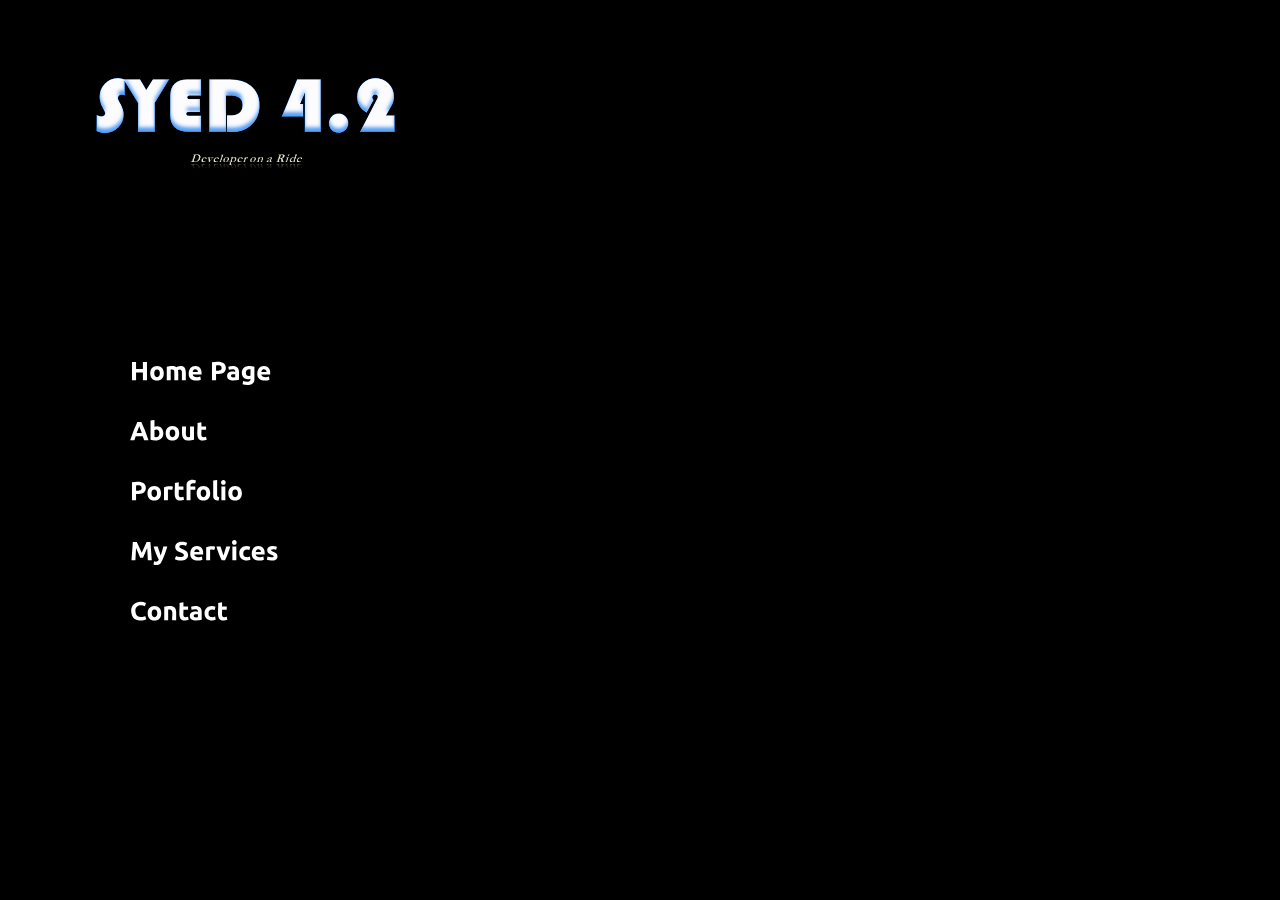
<file: index.html>
<!DOCTYPE html>
<html lang="en">
	<head>
		<title></title>
		<meta charset="utf-8">
		<meta name="viewport" content="width=device-width, initial-scale=1">
		<link rel="stylesheet" href="css/reset.css" type="text/css" media="all">
		<link rel="stylesheet" href="css/layout.css" type="text/css" media="all">
		<link rel="stylesheet" href="css/prettyPhoto.css" type="text/css" media="all">
		<link rel="stylesheet" href="css/style.css" type="text/css" media="all">
		<script type="text/javascript" src="js/jquery-1.6.js" ></script>
		<script type="text/javascript" src="js/cufon-yui.js"></script>
		<script type="text/javascript" src="js/cufon-replace.js"></script>
  		<script type="text/javascript" src="js/Ubuntu_400.font.js"></script>
  		<script type="text/javascript" src="js/Ubuntu_700.font.js"></script>
		<script type="text/javascript" src="js/bgSlider.js" ></script>
		<script type="text/javascript" src="js/script.js" ></script>
		<script type="text/javascript" src="js/pages.js"></script>
		<script type="text/javascript" src="js/jquery.easing.1.3.js"></script>
		<script type="text/javascript" src="js/bg.js" ></script>
		<script type="text/javascript" src="js/tabs.js"></script>
		<!-- <script type="text/javascript" src="js/jquery.prettyPhoto.js"></script> -->
		<!-- [if lt IE 9] -->
			<script type="text/javascript" src="js/html5.js"></script>
		<!-- [endif] -->
		<!--[if lt IE 7]>
			<div style='clear:both;text-align:center;position:relative'>
				<a href="http://www.microsoft.com/windows/internet-explorer/default.aspx?ocid=ie6_countdown_bannercode"><img src="http://storage.ie6countdown.com/assets/100/images/banners/warning_bar_0000_us.jpg" border="0"  alt="" /></a>
			</div>
		<![endif]-->
	</head>
	<body id="page1">
		<div class="spinner"></div>
		<div id="bgSlider"></div>
		<div class="extra">
			<div class="main">
				<div class="box">
<!-- header -->
					<header>
						<h1><a href="index.html" id="logo">SYED 4.2 Portfolio</a></h1>
						<nav>
							<ul id="menu">
								<li><a href="#!/page_Home"><span></span><strong>Home Page</strong></a></li>
								<li><a href="#!/page_About"><span></span><strong>About</strong></a></li>
								<li><a href="#!/page_Portfolio"><span></span><strong>Portfolio</strong></a></li>
								<li><a href="#!/page_Services"><span></span><strong>My Services</strong></a></li>
								<li><a href="#!/page_Contact"><span></span><strong>Contact</strong></a></li>
							</ul>
						</nav>
					</header>
<!--content -->
					<article id="content">
						<div class="ic">More Website Templates @ TemplateMonster.com -September 19th, 2011!</div>
						<ul>
							<li id="page_Home">
								<div class="box1">
									<div class="inner">
										<a href="#" class="close" data-type="close"><span></span></a>
										<div class="wrapper pad_bot1">
											<div class="col1">
												<h2>Shortly About Me</h2>
												<figure><img src="images/page1_img1.jpg" alt="" class="pad_bot1"></figure>
												<p class="pad_bot1">A Web Developer with an version of 4.2 beta (upgraded daily)</p>
												<a href="#!/page_More" class="button1"><span></span><strong>Read More</strong></a>
											</div>
											<div class="col1 pad_left1">
												<h2>What’s New</h2>
												<div class="wrapper">
													<span class="date"><strong>25</strong><span>sept</span></span>
													<div class="col2">
														<p class="pad_bot2 color1"><strong>Vero eos accusamus</strong></p>
														<p>This <a href="http://blog.templatemonster.com/2011/09/19/free-website-template-full-js-photography/">Photographer’s Portfolio Template</a> goes with 2 packages– with PSD files (available for regi- stered members) &amp; without them.</p>
													</div>
												</div>
												<div class="wrapper">
													<span class="date"><strong>22</strong><span>sept</span></span>
													<div class="col2">
														<p class="pad_bot2 color1"><strong>Excepturi sint occaecati</strong></p>
														<p class="pad_bot1">This template has several pages: <a href="#!/page_Home">Home Page</a>, <a href="#!/page_About">About</a>, <a href="#!/page_Portfolio">Portfolio</a>, <a href="#!/page_Services">My Services</a>, <a href="#!/page_Contact">Contact</a> (note that contact us form – doesn’t work).</p>
													</div>
												</div>
												<a href="#!/page_More" class="button1"><span></span><strong>Read More</strong></a>
											</div>
										</div>
										<h2>My Services</h2>
										<div class="wrapper">
											<figure class="left marg_right1"><img src="images/page1_img2.jpg" alt=""></figure>
											<p class="color1 pad_bot2"><strong>Dereos accusamus dignis simos</strong></p>
											<p>Ducimus blanditiis praesentium voluatum molestias excepturi sint occaecati cupiditate non provident, similique sunt in culpa qui officia deserunt mollitia animimolestiae non recusandae. Itaque earum rerum hic tenetur a sapiente delectus, ut aut reiciendis voluptatibus maiores alias consequatur a, id est laborum et dolorum fuga.</p>
										</div>
										<p class="color1 pad_bot3">Nobis est eligendi optio cumque nihil impedit quo minus id quod maxime placeat facere possimus, omnis voluptas assumenda est, omnis dolor repellendus:</p>
										<ul class="list1 pad_bot1">
											<li><a href="#">Temporibus autem quibusdam et aut officiis debitis aut rerum</a></li>
											<li><a href="#">Necessitatibus saepe eveniet ut et voluptates repudiandae sint et molestiae</a></li>
											<li><a href="#">Gon recusandae. Itaque earum rerum hic tenetur a sapiente delectus</a></li>
										</ul>
										<a href="#!/page_More" class="button1"><span></span><strong>Read More</strong></a>
									</div>
								</div>
							</li>
							<li id="page_About">
								<div class="box1">
									<div class="inner">
										<a href="#" class="close" data-type="close"><span></span></a>
										<h2>WHO AM I</h2>
										<div class="wrapper">
											<figure class="left marg_right1"><img src="images/page2_img1.jpg" alt=""></figure>
											<p class="color1 pad_bot2"><strong>Summary</strong></p>
											<p>With a proven track record of successful achievements and been being a part of leading projects that are executed at CMMI process level 5, has a  software programming experience of about 4+ years and has performed various roles in projects like Requirement Specification Gathering, Analysis, Design and Development, Co-Ordination, Testing, Project management, Documentation and providing technical resolutions. Having 4+ years of experience in the industry, and a strong educational background featuring a degree in corporate-PGBDA in Information Technology, I strongly believe I can make a significant contribution in Web/Mobile Development.</p>
										</div>
										<h2>Dots of Developer</h2>
										<ul class="list2 pad_bot1">
											<li>Web/Mobile developing expertise includes:</li>
											<li>Extensive knowledge of <strong>HTML5 Jquery Mobile framework for Mobile Applications for Android</strong>, iPad, iPhone, Windows Mobiles,.Net Skills ASP.NET 4.0, WCF, Web Services, JavaScript, Jquery, Templates Design.</li>
											<li>Strong database knowledge specifically Oracle, MySQL. </li>
											<li>Additional Skills including Networking/Computer Hardware Engineering and also a soft skills training.</li>											
										</ul>
										<p class="pad_bot1">With certification from Business English Certificated by Cambridge University and can liaise effectively with both clients and work colleagues. Other strong points include an ability to work as part of a team or individually, multi-tasking, prioritize work to meet deadlines and work to deadlines under pressure. (This is not needed, when u prioritize and focus on deadlines u will never be under last min pressures) </p>
									</div>
								</div>
							</li>
							<li id="page_Portfolio">
								<div class="box1">
									<div class="inner">
										<a href="#" class="close" data-type="close"><span></span></a>
										<div class="wrapper tabs">
											<div class="col1">
												<h2>Categories</h2>
												<ul class="nav">
													<li class="selected"><a href="#Fashion"><span></span><strong>Fashion</strong></a></li>
													<li><a href="#Objects"><span></span><strong>3D Objects</strong></a></li>
													<li><a href="#Wedding"><span></span><strong>Wedding</strong></a></li>
													<li><a href="#Reportage"><span></span><strong>Reportage</strong></a></li>
													<li><a href="#Advertising"><span></span><strong>Advertising</strong></a></li>
													<li><a href="#Portrait"><span></span><strong>Portrait</strong></a></li>
												</ul>
											</div>
											<div class="col2 pad_left1">
												<div class="tab-content" id="Fashion">
													<h2>Fashion</h2>
													<div class="wrapper">
														<figure class="left marg_right1"><a href="images/big_img1.jpg" class="lightbox-image" data-type="prettyPhoto[group2]"><span></span><img src="images/page3_img1.jpg" alt=""></a></figure>
														<figure class="left"><a href="images/big_img2.jpg" class="lightbox-image" data-type="prettyPhoto[group2]"><span></span><img src="images/page3_img2.jpg" alt=""></a></figure>
													</div>
													<div class="wrapper">
														<figure class="left marg_right1"><a href="images/big_img3.jpg" class="lightbox-image" data-type="prettyPhoto[group2]"><span></span><img src="images/page3_img3.jpg" alt=""></a></figure>
														<figure class="left"><a href="images/big_img4.jpg" class="lightbox-image" data-type="prettyPhoto[group2]"><span></span><img src="images/page3_img4.jpg" alt=""></a></figure>
													</div>
													<div class="wrapper">
														<figure class="left marg_right1"><a href="images/big_img5.jpg" class="lightbox-image" data-type="prettyPhoto[group2]"><span></span><img src="images/page3_img5.jpg" alt=""></a></figure>
														<figure class="left"><a href="images/big_img6.jpg" class="lightbox-image" data-type="prettyPhoto[group2]"><span></span><img src="images/page3_img6.jpg" alt=""></a></figure>
													</div>
													<div class="wrapper">
														<figure class="left marg_right1"><a href="images/big_img7.jpg" class="lightbox-image" data-type="prettyPhoto[group2]"><span></span><img src="images/page3_img7.jpg" alt=""></a></figure>
														<figure class="left"><a href="images/big_img8.jpg" class="lightbox-image" data-type="prettyPhoto[group2]"><span></span><img src="images/page3_img8.jpg" alt=""></a></figure>
													</div>
													<div class="wrapper">
														<figure class="left marg_right1"><a href="images/big_img9.jpg" class="lightbox-image" data-type="prettyPhoto[group2]"><span></span><img src="images/page3_img9.jpg" alt=""></a></figure>
														<figure class="left"><a href="images/big_img10.jpg" class="lightbox-image" data-type="prettyPhoto[group2]"><span></span><img src="images/page3_img10.jpg" alt=""></a></figure>
													</div>
												</div>
												<div class="tab-content" id="Objects">
													<h2>3D Objects</h2>
													<div class="wrapper">
														<figure class="left marg_right1"><a href="images/big_img3.jpg" class="lightbox-image" data-type="prettyPhoto[group1]"><span></span><img src="images/page3_img3.jpg" alt=""></a></figure>
														<figure class="left"><a href="images/big_img4.jpg" class="lightbox-image" data-type="prettyPhoto[group1]"><span></span><img src="images/page3_img4.jpg" alt=""></a></figure>
													</div>
													<div class="wrapper">
														<figure class="left marg_right1"><a href="images/big_img5.jpg" class="lightbox-image" data-type="prettyPhoto[group1]"><span></span><img src="images/page3_img5.jpg" alt=""></a></figure>
														<figure class="left"><a href="images/big_img6.jpg" class="lightbox-image" data-type="prettyPhoto[group1]"><span></span><img src="images/page3_img6.jpg" alt=""></a></figure>
													</div>
													<div class="wrapper">
														<figure class="left marg_right1"><a href="images/big_img7.jpg" class="lightbox-image" data-type="prettyPhoto[group1]"><span></span><img src="images/page3_img7.jpg" alt=""></a></figure>
														<figure class="left"><a href="images/big_img8.jpg" class="lightbox-image" data-type="prettyPhoto[group1]"><span></span><img src="images/page3_img8.jpg" alt=""></a></figure>
													</div>
													<div class="wrapper">
														<figure class="left marg_right1"><a href="images/big_img9.jpg" class="lightbox-image" data-type="prettyPhoto[group1]"><span></span><img src="images/page3_img9.jpg" alt=""></a></figure>
														<figure class="left"><a href="images/big_img10.jpg" class="lightbox-image" data-type="prettyPhoto[group1]"><span></span><img src="images/page3_img10.jpg" alt=""></a></figure>
													</div>
													<div class="wrapper">
														<figure class="left marg_right1"><a href="images/big_img1.jpg" class="lightbox-image" data-type="prettyPhoto[group1]"><span></span><img src="images/page3_img1.jpg" alt=""></a></figure>
														<figure class="left"><a href="images/big_img2.jpg" class="lightbox-image" data-type="prettyPhoto[group1]"><span></span><img src="images/page3_img2.jpg" alt=""></a></figure>
													</div>
												</div>
												<div class="tab-content" id="Wedding">
													<h2>Wedding</h2>
													<div class="wrapper">
														<figure class="left marg_right1"><a href="images/big_img5.jpg" class="lightbox-image" data-type="prettyPhoto[group3]"><span></span><img src="images/page3_img5.jpg" alt=""></a></figure>
														<figure class="left"><a href="images/big_img6.jpg" class="lightbox-image" data-type="prettyPhoto[group3]"><span></span><img src="images/page3_img6.jpg" alt=""></a></figure>
													</div>
													<div class="wrapper">
														<figure class="left marg_right1"><a href="images/big_img7.jpg" class="lightbox-image" data-type="prettyPhoto[group3]"><span></span><img src="images/page3_img7.jpg" alt=""></a></figure>
														<figure class="left"><a href="images/big_img8.jpg" class="lightbox-image" data-type="prettyPhoto[group3]"><span></span><img src="images/page3_img8.jpg" alt=""></a></figure>
													</div>
													<div class="wrapper">
														<figure class="left marg_right1"><a href="images/big_img9.jpg" class="lightbox-image" data-type="prettyPhoto[group3]"><span></span><img src="images/page3_img9.jpg" alt=""></a></figure>
														<figure class="left"><a href="images/big_img10.jpg" class="lightbox-image" data-type="prettyPhoto[group3]"><span></span><img src="images/page3_img10.jpg" alt=""></a></figure>
													</div>
													<div class="wrapper">
														<figure class="left marg_right1"><a href="images/big_img1.jpg" class="lightbox-image" data-type="prettyPhoto[group3]"><span></span><img src="images/page3_img1.jpg" alt=""></a></figure>
														<figure class="left"><a href="images/big_img2.jpg" class="lightbox-image" data-type="prettyPhoto[group3]"><span></span><img src="images/page3_img2.jpg" alt=""></a></figure>
													</div>
													<div class="wrapper">
														<figure class="left marg_right1"><a href="images/big_img3.jpg" class="lightbox-image" data-type="prettyPhoto[group3]"><span></span><img src="images/page3_img3.jpg" alt=""></a></figure>
														<figure class="left"><a href="images/big_img4.jpg" class="lightbox-image" data-type="prettyPhoto[group3]"><span></span><img src="images/page3_img4.jpg" alt=""></a></figure>
													</div>
												</div>
												<div class="tab-content" id="Reportage">
													<h2>Reportage</h2>
													<div class="wrapper">
														<figure class="left marg_right1"><a href="images/big_img7.jpg" class="lightbox-image" data-type="prettyPhoto[group4]"><span></span><img src="images/page3_img7.jpg" alt=""></a></figure>
														<figure class="left"><a href="images/big_img8.jpg" class="lightbox-image" data-type="prettyPhoto[group4]"><span></span><img src="images/page3_img8.jpg" alt=""></a></figure>
													</div>
													<div class="wrapper">
														<figure class="left marg_right1"><a href="images/big_img9.jpg" class="lightbox-image" data-type="prettyPhoto[group4]"><span></span><img src="images/page3_img9.jpg" alt=""></a></figure>
														<figure class="left"><a href="images/big_img10.jpg" class="lightbox-image" data-type="prettyPhoto[group4]"><span></span><img src="images/page3_img10.jpg" alt=""></a></figure>
													</div>
													<div class="wrapper">
														<figure class="left marg_right1"><a href="images/big_img1.jpg" class="lightbox-image" data-type="prettyPhoto[group4]"><span></span><img src="images/page3_img1.jpg" alt=""></a></figure>
														<figure class="left"><a href="images/big_img2.jpg" class="lightbox-image" data-type="prettyPhoto[group4]"><span></span><img src="images/page3_img2.jpg" alt=""></a></figure>
													</div>
													<div class="wrapper">
														<figure class="left marg_right1"><a href="images/big_img3.jpg" class="lightbox-image" data-type="prettyPhoto[group4]"><span></span><img src="images/page3_img3.jpg" alt=""></a></figure>
														<figure class="left"><a href="images/big_img4.jpg" class="lightbox-image" data-type="prettyPhoto[group4]"><span></span><img src="images/page3_img4.jpg" alt=""></a></figure>
													</div>
													<div class="wrapper">
														<figure class="left marg_right1"><a href="images/big_img5.jpg" class="lightbox-image" data-type="prettyPhoto[group4]"><span></span><img src="images/page3_img5.jpg" alt=""></a></figure>
														<figure class="left"><a href="images/big_img6.jpg" class="lightbox-image" data-type="prettyPhoto[group4]"><span></span><img src="images/page3_img6.jpg" alt=""></a></figure>
													</div>
												</div>
												<div class="tab-content" id="Advertising">
													<h2>Advertising</h2>
													<div class="wrapper">
														<figure class="left marg_right1"><a href="images/big_img9.jpg" class="lightbox-image" data-type="prettyPhoto[group5]"><span></span><img src="images/page3_img9.jpg" alt=""></a></figure>
														<figure class="left"><a href="images/big_img10.jpg" class="lightbox-image" data-type="prettyPhoto[group5]"><span></span><img src="images/page3_img10.jpg" alt=""></a></figure>
													</div>
													<div class="wrapper">
														<figure class="left marg_right1"><a href="images/big_img1.jpg" class="lightbox-image" data-type="prettyPhoto[group5]"><span></span><img src="images/page3_img1.jpg" alt=""></a></figure>
														<figure class="left"><a href="images/big_img2.jpg" class="lightbox-image" data-type="prettyPhoto[group5]"><span></span><img src="images/page3_img2.jpg" alt=""></a></figure>
													</div>
													<div class="wrapper">
														<figure class="left marg_right1"><a href="images/big_img3.jpg" class="lightbox-image" data-type="prettyPhoto[group5]"><span></span><img src="images/page3_img3.jpg" alt=""></a></figure>
														<figure class="left"><a href="images/big_img4.jpg" class="lightbox-image" data-type="prettyPhoto[group5]"><span></span><img src="images/page3_img4.jpg" alt=""></a></figure>
													</div>
													<div class="wrapper">
														<figure class="left marg_right1"><a href="images/big_img5.jpg" class="lightbox-image" data-type="prettyPhoto[group5]"><span></span><img src="images/page3_img5.jpg" alt=""></a></figure>
														<figure class="left"><a href="images/big_img6.jpg" class="lightbox-image" data-type="prettyPhoto[group5]"><span></span><img src="images/page3_img6.jpg" alt=""></a></figure>
													</div>
													<div class="wrapper">
														<figure class="left marg_right1"><a href="images/big_img7.jpg" class="lightbox-image" data-type="prettyPhoto[group5]"><span></span><img src="images/page3_img7.jpg" alt=""></a></figure>
														<figure class="left"><a href="images/big_img8.jpg" class="lightbox-image" data-type="prettyPhoto[group5]"><span></span><img src="images/page3_img8.jpg" alt=""></a></figure>
													</div>
												</div>
												<div class="tab-content" id="Portrait">
													<h2>Portrait</h2>
													<div class="wrapper">
														<figure class="left marg_right1"><a href="images/big_img1.jpg" class="lightbox-image" data-type="prettyPhoto[group6]"><span></span><img src="images/page3_img1.jpg" alt=""></a></figure>
														<figure class="left"><a href="images/big_img2.jpg" class="lightbox-image" data-type="prettyPhoto[group6]"><span></span><img src="images/page3_img2.jpg" alt=""></a></figure>
													</div>
													<div class="wrapper">
														<figure class="left marg_right1"><a href="images/big_img3.jpg" class="lightbox-image" data-type="prettyPhoto[group6]"><span></span><img src="images/page3_img3.jpg" alt=""></a></figure>
														<figure class="left"><a href="images/big_img4.jpg" class="lightbox-image" data-type="prettyPhoto[group6]"><span></span><img src="images/page3_img4.jpg" alt=""></a></figure>
													</div>
													<div class="wrapper">
														<figure class="left marg_right1"><a href="images/big_img5.jpg" class="lightbox-image" data-type="prettyPhoto[group6]"><span></span><img src="images/page3_img5.jpg" alt=""></a></figure>
														<figure class="left"><a href="images/big_img6.jpg" class="lightbox-image" data-type="prettyPhoto[group6]"><span></span><img src="images/page3_img6.jpg" alt=""></a></figure>
													</div>
													<div class="wrapper">
														<figure class="left marg_right1"><a href="images/big_img7.jpg" class="lightbox-image" data-type="prettyPhoto[group6]"><span></span><img src="images/page3_img7.jpg" alt=""></a></figure>
														<figure class="left"><a href="images/big_img8.jpg" class="lightbox-image" data-type="prettyPhoto[group6]"><span></span><img src="images/page3_img8.jpg" alt=""></a></figure>
													</div>
													<div class="wrapper">
														<figure class="left marg_right1"><a href="images/big_img9.jpg" class="lightbox-image" data-type="prettyPhoto[group6]"><span></span><img src="images/page3_img9.jpg" alt=""></a></figure>
														<figure class="left"><a href="images/big_img10.jpg" class="lightbox-image" data-type="prettyPhoto[group6]"><span></span><img src="images/page3_img10.jpg" alt=""></a></figure>
													</div>
												</div>
											</div>
										</div>
									</div>
								</div>
							</li>
							<li id="page_Services">
								<div class="box1">
									<div class="inner">
										<a href="#" class="close" data-type="close"><span></span></a>
										<div class="wrapper pad_bot3">
											<h2>Services</h2>
											<div class="col1">
												<ul class="list2">
													<li><a href="#">Temporibus autem quibusdam etaut</a></li>
													<li><a href="#">Necessitatibus saepe eveniet</a></li>
													<li><a href="#">Uteautem volupttes repudiandae molestiae</a></li>
													<li><a href="#">Gon recusandae taque earum rerum</a></li>
													<li><a href="#">Auteiciendis voluptatibus maiores</a></li>
												</ul>
											</div>
											<div class="col1 pad_left1">
												<ul class="list2">
													<li><a href="#">Eveniet et voluptates repudiandae</a></li>
													<li><a href="#">Sed ut perspiciatis unde omnis iste natus </a></li>
													<li><a href="#">Accusantium doloremque laudantium </a></li>
													<li><a href="#">Eaque ipsa quae ab illo inventore veritatis </a></li>
													<li><a href="#">Beatae vitae dictsunt explicabo</a></li>
												</ul>
											</div>
										</div>
										<h2>About My Works</h2>
										<div class="wrapper pad_bot3">
											<figure class="left marg_right1"><img src="images/page4_img1.jpg" alt=""></figure>
											<p class="color1 pad_bot2"><strong>Abour Recent Exhibition</strong></p>
											<p>Cupiditate noprovident similique sunt in culpa qui officia deserunt mollitia animi, id est laborum et dolorum fuga. Et harum quidem rerum facilis est et expedita distinctio. Nam libero tempore, cum soluta nobis est eligendi optio cumque nihil impedit quo minus id quod maxime placeat facere possimus, omnis voluptas.</p>
										</div>
										<div class="wrapper pad_bot3">
											<figure class="left marg_right1"><img src="images/page4_img2.jpg" alt=""></figure>
											<p class="color1 pad_bot2"><strong>New Tecnologies</strong></p>
											<p>At vero eos et accusamus et iusto odio dignissimos ducimus qui blanditiis praesentium voluptatum deleniti atque corrupti quos dolores et quas molestias excepturi sint occaecati cupiditate non provident, similique sunt in culpa qui officia deserunt mollitia animi, id est laborum et dolorum fuga.</p>
										</div>
										<div class="wrapper">
											<figure class="left marg_right1"><img src="images/page4_img3.jpg" alt=""></figure>
											<p class="color1 pad_bot2"><strong>Creative Ideas</strong></p>
											<p>Temporibus autem quibusdam et aut officiis debitis aut rerum necessitatibus saepe eveniet ut et aut officiis debitis aut rerum necessitatibus saepe eveniet ut et voluptates repudiandae sint et ident, similique sunt in culpa qui officia deserunt mollitia animi, id est laborum et dolorum fuga. Et voluptates repudiandae sint et molestiae.</p>
										</div>
									</div>
								</div>
							</li>
							<li id="page_Contact">
								<div class="box1">
									<div class="inner">
										<a href="#" class="close" data-type="close"><span></span></a>
										<div class="wrapper">
											<div class="col1">
												<h2>Contact Info</h2>
												No: 31,3rd st,Mahaveer nagar,Kolathur,Chennai-99,TN,India<br>
												<p class="cols">Mobile1:<br>
														Mobile2:<br>
														Email:</p>
												<p>+91 967 712 5783<br>
														+91 994 004 1368<br>
														<a href="mailto:" class="link1">mailsyed4.net@gmail.com</a></p>
												5/535,OMR,okkiyam,Chennai-96,TN,India<br>
												<p class="cols">Telephone:<br>
														Fax:<br>
														Email:</p>
												<p>+91 044 42096718<br>
														+1 000 000 0000<br>
														<a href="mailto:" class="link1">rahulsyed@gmail.com</a></p>
											</div>
											<div class="col1 pad_left1">
												<h2>Our Location</h2>
												<figure><iframe width="280" height="210" frameborder="0" scrolling="no" marginheight="0" marginwidth="0" src="http://maps.google.com/maps?f=q&amp;source=s_q&amp;hl=en&amp;geocode=&amp;q=Brooklyn,+New+York,+NY,+United+States&amp;aq=0&amp;sll=37.0625,-95.677068&amp;sspn=61.282355,146.513672&amp;ie=UTF8&amp;hq=&amp;hnear=Brooklyn,+Kings,+New+York&amp;ll=40.649974,-73.950005&amp;spn=0.01628,0.025663&amp;z=14&amp;iwloc=A&amp;output=embed"></iframe></figure>
											</div>
										</div>
										<h2>Contact Form</h2>
										<form id="ContactForm">
											<div>
												<div  class="wrapper">
													<span>Full Name:</span>
													<input type="text" class="input" >
												</div>
												<div  class="wrapper">
													<span>E-mail:</span>
													<input type="text" class="input" >
												</div>
												<div  class="textarea_box">
													<span>Message:</span>
													<textarea name="textarea" cols="1" rows="1"></textarea>
												</div>
												<div class="wrapper">
													<span>&nbsp;</span>
													<a href="#" class="button1" onClick="document.getElementById('ContactForm').reset()"><span></span><strong>Clear</strong></a>
													<a href="#" class="button1" onClick="document.getElementById('ContactForm').submit()"><span></span><strong>Send</strong></a>
												</div>
											</div>
										</form>
									</div>
								</div>
							</li>
							<li id="page_More">
								<div class="box1">
									<div class="inner">
										<a href="#" class="close" data-type="close"><span></span></a>

										<h2>Read more</h2>
										<div class="wrapper pad_bot3">
											<figure class="left marg_right1"><img src="images/page4_img1.jpg" alt=""></figure>
											<p class="color1 pad_bot2"><strong>Et harum quidem rerum</strong></p>
											<p>Cupiditate noprovident similique sunt in culpa qui officia deserunt mollitia animi, id est laborum et dolorum fuga. Et harum quidem rerum facilis est et expedita distinctio. Nam libero tempore, cum soluta nobis est eligendi optio cumque nihil impedit quo minus id quod maxime placeat facere possimus, omnis voluptas.</p>
										</div>
										<p>At vero eos et accusamus et iusto odio dignissimos ducimus qui blanditiis praesentium voluptatum deleniti atque corrupti quos dolores et quas molestias excepturi sint occaecati cupiditate non provident, similique sunt in culpa qui officia deserunt mollitia animi, id est laborum et dolorum fuga.</p>
										<p>Occaecati cupiditate non provident, similique sunt in culpa qui officia deserunt mollitia animi, id est laborum et dolorum fuga.</p>
										<div class="wrapper pad_bot3">
											<figure class="left marg_right1"><img src="images/page4_img2.jpg" alt=""></figure>
											<p class="color1 pad_bot2"><strong>Blanditiis praesentium voluptatum</strong></p>
											<p>At vero eos et accusamus et iusto odio dignissimos ducimus qui blanditiis praesentium voluptatum deleniti iusto odio dignissimos ducimus qui atque corrupti quos dolores et quas molestias excepturi sint occaecati cupiditate non provident, similique sunt in culpa qui officia deserunt mollitia animi, id est laborum et dolorum fuga.</p>
										</div>
										<p>At vero eos et accusamus et iusto odio dignissimos ducimus qui blanditiis praesentium voluptatum deleniti atque corrupti quos dolores et quas molestias excepturi sint occaecati cupiditate non provident, similique sunt in culpa qui officia deserunt mollitia animi, id est laborum et dolorum fuga.</p>
										<p>Qui blanditiis praesentium voluptatum deleniti atque corrupti quos dolores et quas molestias excepturi sint occaecati cupiditate non provident, similique sunt in culpa qui officia deserunt mollitia animi, id est laborum et dolorum fuga.</p>
										<p>Occaecati cupiditate non provident, similique sunt in culpa qui officia deserunt mollitia animi, id est laborum et dolorum fuga.</p>
									</div>
								</div>
							</li>
						</ul>
					</article>
<!-- / content -->
				</div>
			</div>
			<div class="block"></div>
		</div>
		<div class="bg1">
			<div class="main">
<!-- footer -->
				 
<!-- / footer-->
			</div>
		</div>
		<script type="text/javascript"> Cufon.now(); </script>
		<script>
		$(window).load(function() {
			$('.spinner').fadeOut();
			$('body').css({overflow:'inherit'})
		})
		</script>
	</body>
</html>
</file>
<file: css/layout.css>
.col1, .col2, .col3, .cols { float:left;}

.col1{ width:280px;}
.col2{ width:209px;}

.cols{ width:98px;}

#page_Portfolio .col1{ width:135px;}
#page_Portfolio .col2{ width:425px;}
</file>
<file: css/prettyPhoto.css>
div.light_rounded .pp_top .pp_left{background: url(../images/prettyPhoto/light_rounded/sprite.png) -88px -53px no-repeat;}div.light_rounded .pp_top .pp_middle{background:#fff;}div.light_rounded .pp_top .pp_right{background: url(../images/prettyPhoto/light_rounded/sprite.png) -110px -53px no-repeat;}div.light_rounded .pp_content .ppt{color:#000;}div.light_rounded .pp_content_container .pp_left,div.light_rounded .pp_content_container .pp_right{background:#fff;}div.light_rounded .pp_content{background-color:#fff;}div.light_rounded .pp_next:hover{background: url(../images/prettyPhoto/light_rounded/btnNext.png) center right no-repeat;cursor: pointer;}div.light_rounded .pp_previous:hover{background: url(../images/prettyPhoto/light_rounded/btnPrevious.png) center left no-repeat;cursor: pointer;}div.light_rounded .pp_expand{background: url(../images/prettyPhoto/light_rounded/sprite.png) -31px -26px no-repeat;cursor: pointer;}div.light_rounded .pp_expand:hover{background: url(../images/prettyPhoto/light_rounded/sprite.png) -31px -47px no-repeat;cursor: pointer;}div.light_rounded .pp_contract{background: url(../images/prettyPhoto/light_rounded/sprite.png) 0 -26px no-repeat;cursor: pointer;}div.light_rounded .pp_contract:hover{background: url(../images/prettyPhoto/light_rounded/sprite.png) 0 -47px no-repeat;cursor: pointer;}div.light_rounded .pp_close{width:75px;height:22px;background: url(../images/prettyPhoto/light_rounded/sprite.png) -1px -1px no-repeat;cursor: pointer;}div.light_rounded #pp_full_res .pp_inline{color:#000;}div.light_rounded .pp_gallery a.pp_arrow_previous,div.light_rounded .pp_gallery a.pp_arrow_next{margin-top:12px !important;}div.light_rounded .pp_nav .pp_play{background: url(../images/prettyPhoto/light_rounded/sprite.png) -1px -100px no-repeat;height:15px;width:14px;}div.light_rounded .pp_nav .pp_pause{background: url(../images/prettyPhoto/light_rounded/sprite.png) -24px -100px no-repeat;height:15px;width:14px;}div.light_rounded .pp_arrow_previous{background: url(../images/prettyPhoto/light_rounded/sprite.png) 0 -71px no-repeat;}div.light_rounded .pp_arrow_previous.disabled{background-position:0 -87px;cursor:default;}div.light_rounded .pp_arrow_next{background: url(../images/prettyPhoto/light_rounded/sprite.png) -22px -71px no-repeat;}div.light_rounded .pp_arrow_next.disabled{background-position: -22px -87px;cursor:default;}div.light_rounded .pp_bottom .pp_left{background: url(../images/prettyPhoto/light_rounded/sprite.png) -88px -80px no-repeat;}div.light_rounded .pp_bottom .pp_middle{background:#fff;}div.light_rounded .pp_bottom .pp_right{background: url(../images/prettyPhoto/light_rounded/sprite.png) -110px -80px no-repeat;}
 div.light_rounded .pp_loaderIcon{background: url(../images/prettyPhoto/light_rounded/loader.gif) center center no-repeat;}
 div.light_square .pp_loaderIcon{background: url(../images/prettyPhoto/light_square/loader.gif) center center no-repeat;}
 div.dark_rounded .pp_top .pp_left{background: url(../images/prettyPhoto/dark_rounded/sprite.png) -88px -53px no-repeat;}div.dark_rounded .pp_top .pp_middle{background: url(../images/prettyPhoto/dark_rounded/contentPattern.png) top left repeat;}div.dark_rounded .pp_top .pp_right{background: url(../images/prettyPhoto/dark_rounded/sprite.png) -110px -53px no-repeat;}div.dark_rounded .pp_content_container .pp_left{background: url(../images/prettyPhoto/dark_rounded/contentPattern.png) top left repeat-y;}div.dark_rounded .pp_content_container .pp_right{background: url(../images/prettyPhoto/dark_rounded/contentPattern.png) top right repeat-y;}div.dark_rounded .pp_content{background: url(../images/prettyPhoto/dark_rounded/contentPattern.png) top left repeat;}div.dark_rounded .pp_next:hover{background: url(../images/prettyPhoto/dark_rounded/btnNext.png) center right no-repeat;cursor: pointer;}div.dark_rounded .pp_previous:hover{background: url(../images/prettyPhoto/dark_rounded/btnPrevious.png) center left no-repeat;cursor: pointer;}div.dark_rounded .pp_expand{background: url(../images/prettyPhoto/dark_rounded/sprite.png) -31px -26px no-repeat;cursor: pointer;}div.dark_rounded .pp_expand:hover{background: url(../images/prettyPhoto/dark_rounded/sprite.png) -31px -47px no-repeat;cursor: pointer;}div.dark_rounded .pp_contract{background: url(../images/prettyPhoto/dark_rounded/sprite.png) 0 -26px no-repeat;cursor: pointer;}div.dark_rounded .pp_contract:hover{background: url(../images/prettyPhoto/dark_rounded/sprite.png) 0 -47px no-repeat;cursor: pointer;}div.dark_rounded .pp_close{width:75px;height:22px;background: url(../images/prettyPhoto/dark_rounded/sprite.png) -1px -1px no-repeat;cursor: pointer;}div.dark_rounded .currentTextHolder{color:#c4c4c4;}div.dark_rounded .pp_description{color:#fff;}div.dark_rounded #pp_full_res .pp_inline{color:#fff;}div.dark_rounded .pp_gallery a.pp_arrow_previous,div.dark_rounded .pp_gallery a.pp_arrow_next{margin-top:12px !important;}div.dark_rounded .pp_nav .pp_play{background: url(../images/prettyPhoto/dark_rounded/sprite.png) -1px -100px no-repeat;height:15px;width:14px;}div.dark_rounded .pp_nav .pp_pause{background: url(../images/prettyPhoto/dark_rounded/sprite.png) -24px -100px no-repeat;height:15px;width:14px;}div.dark_rounded .pp_arrow_previous{background: url(../images/prettyPhoto/dark_rounded/sprite.png) 0 -71px no-repeat;}div.dark_rounded .pp_arrow_previous.disabled{background-position:0 -87px;cursor:default;}div.dark_rounded .pp_arrow_next{background: url(../images/prettyPhoto/dark_rounded/sprite.png) -22px -71px no-repeat;}div.dark_rounded .pp_arrow_next.disabled{background-position: -22px -87px;cursor:default;}div.dark_rounded .pp_bottom .pp_left{background: url(../images/prettyPhoto/dark_rounded/sprite.png) -88px -80px no-repeat;}div.dark_rounded .pp_bottom .pp_middle{background: url(../images/prettyPhoto/dark_rounded/contentPattern.png) top left repeat;}div.dark_rounded .pp_bottom .pp_right{background: url(../images/prettyPhoto/dark_rounded/sprite.png) -110px -80px no-repeat;}div.dark_rounded .pp_loaderIcon{background: url(../images/prettyPhoto/dark_rounded/loader.gif) center center no-repeat;}div.dark_square .pp_left ,div.dark_square .pp_middle,div.dark_square .pp_right,div.dark_square .pp_content{background: url(../images/prettyPhoto/dark_square/contentPattern.png) top left repeat;}div.dark_square .currentTextHolder{color:#c4c4c4;}div.dark_square .pp_description{color:#fff;}div.dark_square .pp_loaderIcon{background: url(../images/prettyPhoto/dark_rounded/loader.gif) center center no-repeat;}div.dark_square .pp_content_container .pp_left{background: url(../images/prettyPhoto/dark_square/contentPattern.png) top left repeat;}div.dark_square .pp_content_container .pp_right{background: url(../images/prettyPhoto/dark_square/contentPattern.png) top right repeat;}div.dark_square .pp_expand{background: url(../images/prettyPhoto/dark_square/sprite.png) -31px -26px no-repeat;cursor: pointer;}div.dark_square .pp_expand:hover{background: url(../images/prettyPhoto/dark_square/sprite.png) -31px -47px no-repeat;cursor: pointer;}div.dark_square .pp_contract{background: url(../images/prettyPhoto/dark_square/sprite.png) 0 -26px no-repeat;cursor: pointer;}div.dark_square .pp_contract:hover{background: url(../images/prettyPhoto/dark_square/sprite.png) 0 -47px no-repeat;cursor: pointer;}div.dark_square .pp_close{width:75px;height:22px;background: url(../images/prettyPhoto/dark_square/sprite.png) -1px -1px no-repeat;cursor: pointer;}div.dark_square #pp_full_res .pp_inline{color:#fff;}div.dark_square .pp_gallery a.pp_arrow_previous,div.dark_square .pp_gallery a.pp_arrow_next{margin-top:12px !important;}div.dark_square .pp_nav .pp_play{background: url(../images/prettyPhoto/dark_square/sprite.png) -1px -100px no-repeat;height:15px;width:14px;}div.dark_square .pp_nav .pp_pause{background: url(../images/prettyPhoto/dark_square/sprite.png) -24px -100px no-repeat;height:15px;width:14px;}div.dark_square .pp_arrow_previous{background: url(../images/prettyPhoto/dark_square/sprite.png) 0 -71px no-repeat;}div.dark_square .pp_arrow_previous.disabled{background-position:0 -87px;cursor:default;}div.dark_square .pp_arrow_next{background: url(../images/prettyPhoto/dark_square/sprite.png) -22px -71px no-repeat;}div.dark_square .pp_arrow_next.disabled{background-position: -22px -87px;cursor:default;}div.dark_square .pp_next:hover{background: url(../images/prettyPhoto/dark_square/btnNext.png) center right no-repeat;cursor: pointer;}div.dark_square .pp_previous:hover{background: url(../images/prettyPhoto/dark_square/btnPrevious.png) center left no-repeat;cursor: pointer;}div.light_square .pp_left ,div.light_square .pp_middle,div.light_square .pp_right,div.light_square .pp_content{background:#fff;}div.light_square .pp_content .ppt{color:#000;}div.light_square .pp_expand{background: url(../images/prettyPhoto/light_square/sprite.png) -31px -26px no-repeat;cursor: pointer;}div.light_square .pp_expand:hover{background: url(../images/prettyPhoto/light_square/sprite.png) -31px -47px no-repeat;cursor: pointer;}div.light_square .pp_contract{background: url(../images/prettyPhoto/light_square/sprite.png) 0 -26px no-repeat;cursor: pointer;}div.light_square .pp_contract:hover{background: url(../images/prettyPhoto/light_square/sprite.png) 0 -47px no-repeat;cursor: pointer;}div.light_square .pp_close{width:75px;height:22px;background: url(../images/prettyPhoto/light_square/sprite.png) -1px -1px no-repeat;cursor: pointer;}div.light_square #pp_full_res .pp_inline{color:#000;}div.light_square .pp_gallery a.pp_arrow_previous,div.light_square .pp_gallery a.pp_arrow_next{margin-top:12px !important;}div.light_square .pp_nav .pp_play{background: url(../images/prettyPhoto/light_square/sprite.png) -1px -100px no-repeat;height:15px;width:14px;}div.light_square .pp_nav .pp_pause{background: url(../images/prettyPhoto/light_square/sprite.png) -24px -100px no-repeat;height:15px;width:14px;}div.light_square .pp_arrow_previous{background: url(../images/prettyPhoto/light_square/sprite.png) 0 -71px no-repeat;}div.light_square .pp_arrow_previous.disabled{background-position:0 -87px;cursor:default;}div.light_square .pp_arrow_next{background: url(../images/prettyPhoto/light_square/sprite.png) -22px -71px no-repeat;}div.light_square .pp_arrow_next.disabled{background-position: -22px -87px;cursor:default;}div.light_square .pp_next:hover{cursor: pointer;}div.light_square .pp_previous:hover{ cursor:pointer}div.facebook .pp_top .pp_left{background: url(../images/prettyPhoto/facebook/sprite.png) -88px -53px no-repeat;}div.facebook .pp_top .pp_middle{background: url(../images/prettyPhoto/facebook/contentPatternTop.png) top left repeat-x;}div.facebook .pp_top .pp_right{background: url(../images/prettyPhoto/facebook/sprite.png) -110px -53px no-repeat;}div.facebook .pp_content .ppt{color:#000;}div.facebook .pp_content_container .pp_left{background: url(../images/prettyPhoto/facebook/contentPatternLeft.png) top left repeat-y;}div.facebook .pp_content_container .pp_right{background: url(../images/prettyPhoto/facebook/contentPatternRight.png) top right repeat-y;}div.facebook .pp_content{background:#fff;}div.facebook .pp_expand{background: url(../images/prettyPhoto/facebook/sprite.png) -31px -26px no-repeat;cursor: pointer;}div.facebook .pp_expand:hover{background: url(../images/prettyPhoto/facebook/sprite.png) -31px -47px no-repeat;cursor: pointer;}div.facebook .pp_contract{background: url(../images/prettyPhoto/facebook/sprite.png) 0 -26px no-repeat;cursor: pointer;}div.facebook .pp_contract:hover{background: url(../images/prettyPhoto/facebook/sprite.png) 0 -47px no-repeat;cursor: pointer;}div.facebook .pp_close{width:22px;height:22px;background: url(../images/prettyPhoto/facebook/sprite.png) -1px -1px no-repeat;cursor: pointer;}div.facebook #pp_full_res .pp_inline{color:#000;}div.facebook .pp_loaderIcon{background: url(../images/prettyPhoto/facebook/loader.gif) center center no-repeat;}div.facebook .pp_arrow_previous{background: url(../images/prettyPhoto/facebook/sprite.png) 0 -71px no-repeat;height:22px;margin-top:0;width:22px;}div.facebook .pp_arrow_previous.disabled{background-position:0 -96px;cursor:default;}div.facebook .pp_arrow_next{background: url(../images/prettyPhoto/facebook/sprite.png) -32px -71px no-repeat;height:22px;margin-top:0;width:22px;}div.facebook .pp_arrow_next.disabled{background-position: -32px -96px;cursor:default;}div.facebook .pp_nav{margin-top:0;}div.facebook .pp_nav p{font-size:15px;padding:0 3px 0 4px;}div.facebook .pp_nav .pp_play{background: url(../images/prettyPhoto/facebook/sprite.png) -1px -123px no-repeat;height:22px;width:22px;}div.facebook .pp_nav .pp_pause{background: url(../images/prettyPhoto/facebook/sprite.png) -32px -123px no-repeat;height:22px;width:22px;}div.facebook .pp_next:hover{background: url(../images/prettyPhoto/facebook/btnNext.png) center right no-repeat;cursor: pointer;}div.facebook .pp_previous:hover{background: url(../images/prettyPhoto/facebook/btnPrevious.png) center left no-repeat;cursor: pointer;}div.facebook .pp_bottom .pp_left{background: url(../images/prettyPhoto/facebook/sprite.png) -88px -80px no-repeat;}div.facebook .pp_bottom .pp_middle{background: url(../images/prettyPhoto/facebook/contentPatternBottom.png) top left repeat-x;}div.facebook .pp_bottom .pp_right{background: url(../images/prettyPhoto/facebook/sprite.png) -110px -80px no-repeat;}div.pp_pic_holder a:focus{outline:none;}div.pp_overlay{background:#000;display: none;left:0;position:absolute;top:0;width:100%;z-index:9500;}div.pp_pic_holder{display: none;position:absolute;width:100px;z-index:10000;}.pp_top{height:8px;position: relative;}* html .pp_top{padding:0 8px;}.pp_top .pp_left{height:8px;left:0;position:absolute;width:8px;}.pp_top .pp_middle{height:8px;left:8px;position:absolute;right:8px;}* html .pp_top .pp_middle{left:0;position: static;}.pp_top .pp_right{height:8px;left:auto;position:absolute;right:0;top:0;width:8px;}.pp_content{height:40px;}.pp_fade{display: none;}.pp_content_container{position: relative;text-align: left;width:100%;}.pp_content_container .pp_left{padding-left:8px;}.pp_content_container .pp_right{padding-right:8px;}.pp_content_container .pp_details{float: left;margin:10px 0 2px 0;}.pp_description{display: none;margin:0 0 5px 0;}.pp_nav{clear: left;float: left;margin:3px 0 0 0;}.pp_nav p{float: left;margin:2px 4px;}.pp_nav .pp_play,.pp_nav .pp_pause{float: left;margin-right:4px;text-indent: -10000px;}a.pp_arrow_previous,a.pp_arrow_next{display:block;float: left;height:15px;margin-top:3px;overflow: hidden;text-indent: -10000px;width:14px;}.pp_hoverContainer{position:absolute;top:0;width:100%;z-index:2000;}.pp_gallery{left:50%;margin-top: -50px;position:absolute;z-index:10000;}.pp_gallery ul{float: left;height:35px;margin:0 0 0 5px;overflow: hidden;padding:0;position: relative;}.pp_gallery ul a{border:1px #000 solid;border:1px rgba(0,0,0,0.5) solid;display:block;float: left;height:33px;overflow: hidden;}.pp_gallery ul a:hover,.pp_gallery li.selected a{border-color:#fff;}.pp_gallery ul a img{border:0;}.pp_gallery li{display:block;float: left;margin:0 5px 0 0;}.pp_gallery li.default a{background: url(../images/prettyPhoto/facebook/default_thumbnail.gif) 0 0 no-repeat;display:block;height:33px;width:50px;}.pp_gallery li.default a img{display: none;}.pp_gallery .pp_arrow_previous,.pp_gallery .pp_arrow_next{margin-top:7px !important;}a.pp_next{background: url(../images/prettyPhoto/light_rounded/btnNext.png) 10000px 10000px no-repeat;display:block;float: right;height:100%;text-indent: -10000px;width:49%;}a.pp_previous{background: url(../images/prettyPhoto/light_rounded/btnNext.png) 10000px 10000px no-repeat;display:block;float: left;height:100%;text-indent: -10000px;width:49%;}a.pp_expand,a.pp_contract{cursor: pointer;display: none;height:20px;position:absolute;right:30px;text-indent: -10000px;top:10px;width:20px;z-index:20000;}a.pp_close{display:block;float: right;line-height:22px;text-indent: -10000px;}.pp_bottom{height:8px;position: relative;}* html .pp_bottom{padding:0 8px;}.pp_bottom .pp_left{height:8px;left:0;position:absolute;width:8px;}.pp_bottom .pp_middle{height:8px;left:8px;position:absolute;right:8px;}* html .pp_bottom .pp_middle{left:0;position: static;}.pp_bottom .pp_right{height:8px;left:auto;position:absolute;right:0;top:0;width:8px;}.pp_loaderIcon{display:block;height:24px;left:50%;margin: -12px 0 0 -12px;position:absolute;top:50%;width:24px;}#pp_full_res{line-height:1 !important;}#pp_full_res .pp_inline{text-align: left;}#pp_full_res .pp_inline p{margin:0 0 15px 0;}div.ppt{color:#fff;display: none;font-size:17px;margin:0 0 5px 15px;z-index:9999;}.clearfix:after{content: ".";display:block;height:0;clear:both;visibility: hidden;}.clearfix {display: inline-block;}* html .clearfix {height:1%;}.clearfix {display:block;}
</file>
<file: css/style.css>
/* Getting the new tags to behave */
article, aside, audio, canvas, command, datalist, details, embed, figcaption, figure, footer, header, hgroup, keygen, meter, nav, output, progress, section, source, video {display:block}
mark, rp, rt, ruby, summary, time {display:inline}
/* Left & Right alignment */
.left {float:left}
.right {float:right}
.wrapper {width:100%;overflow:hidden}
/* Global properties ======================================================== */
body {background:#000;border:0;font:14px Arial, Helvetica, sans-serif;color:#808080;line-height:20px;min-width:1100px;overflow:hidden}
.ic {border:0;float:right;background:#fff;color:#f00;width:50%;line-height:10px;font-size:10px;margin:-220% 0 0 0;overflow:hidden;padding:0}
/* Global Structure ============================================================= */
.main {	margin:0 auto;width:1100px}
.bg_spinner {width:100px;height:13px;position:absolute;z-index:2;background:url(../images/loader.gif) 0 0 no-repeat;top:5px;left:5px}
.spinner {position:absolute;z-index:99;background:url(../images/loader.gif) 50% 50% no-repeat #000;width:100%;height:100%;top:0;left:0}
.block {height:92px}
.extra {min-height:100%;height:auto !important;height:100%;margin:0 auto -92px;position:relative}
body, html {height:100%}
.bg1 {background:#000;position:relative;z-index:1;height:92px}
.box {width:100%;overflow:hidden;padding-top:20px;padding-bottom:20px;position:relative}
.pagination {position:absolute;top:-35px;left:0}
.pagination li {float:left;padding-right:2px;font-size:20px;line-height:34px}
.pagination a {display:inline-block;width:35px;height:35px;color:#000;text-align:center;text-decoration:none;text-align:center;background:#fff}
.pagination a:hover, .pagination .current a {background-position:left;color:#fff;background:#000}
/* ============================= main layout ====================== */
a {color:#808080;text-decoration:underline;outline:none}
a:hover {text-decoration:none}
h1 {padding:48px 0 0 0}
h2 {font-size:26px;line-height:1.2em;padding:17px 0 20px 0;color:#fff;font-weight:700}
p {padding-bottom:20px}
/* ============================= header ====================== */
header {width:360px;float:left}
#logo {display:block;text-indent:-9999px;background:url(../images/logo.png) 0 0 no-repeat;width:310px;height:153px}
#menu {padding-top:122px}
#menu > li {width:100%;overflow:hidden;padding-bottom:4px}
#menu > li > a {display:inline-block;font-size:26px;line-height:54px;height:56px;color:#fff;background:#000;text-decoration:none;position:relative;letter-spacing:0px;cursor:pointer}
#menu > li > a span {display:block;background:#fff;position:absolute;width:100%;height:100%;top:0;left:0}
#menu > li > a strong {position:relative;display:block;padding:0 95px 0 40px;height:56px}
#menu > li > a:hover, #menu > li > a.active {color:#000}
#menu > li > a:hover strong, #menu > li > a.active strong{}
/* ============================= content ====================== */

#content {height:868px;width:740px;float:left;position:relative}
#content > ul > li {position:relative;height:868px;width:100%;bottom:0}
.box1 {background:url(../images/bg_content.png) repeat;width:100%;height:100%;position:absolute;top:0;left:0}
.inner {padding:25px 55px 25px 60px;position:relative}
.close {position:absolute;top:20px;right:20px;width:25px;height:25px;background:url(../images/close.gif) 0 0 no-repeat;display:block}
.close span {display:block;background:url(../images/close.gif) 0 bottom no-repeat;width:100%;height:100%}
.pad_left1 {padding-left:60px}
.pad_bot1 {padding-bottom:25px}
.pad_bot2 {padding-bottom:4px}
.pad_bot3 {padding-bottom:10px}
.marg_right1 {margin-right:29px}
#page_Services .pad_bot3 {padding-bottom:15px}
#content figure {padding-top:5px}
.button1 {display:inline-block;font-size:16px;color:#000;text-transform:uppercase;text-decoration:none;background:#fff;line-height:33px;position:relative}
.button1 span {position:absolute;top:0;left:0;width:100%;height:100%;background:#000}
.button1 strong {position:relative;font-weight:400;display:block;padding:0 14px;letter-spacing:-1px}
.button1:hover {color:#fff}
.date {float:left;width:52px;margin-right:17px;text-align:center;font-size:49px;font-weight:700;color:#fff;letter-spacing:-1px;line-height:1.2em}
.date strong {margin-top:-9px;display:block}
.date span {font-weight:400;font-size:25px;line-height:1.2em;margin-top:-13px;display:block}
.color1 {color:#fff}
.list1, .list2 {margin-top:-2px}
.list1 li, .list2 li {line-height:24px}
.list1 a, .list2 a {padding-left:10px;background:url(../images/marker_1.gif) 0 6px no-repeat;text-decoration:none}
.list1 a:hover {color:#fff}
.list2 a {color:#fff}
.list2 a:hover {color:#808080}
.tabs .nav {padding-top:5px}
.tabs .nav li {line-height:28px;padding-bottom:2px}
.tabs .nav li a {position:relative;font-size:16px;letter-spacing:-1px;text-transform:uppercase;text-decoration:none;height:28px;line-height:26px;padding:0 39px 0 9px;color:#fff;background:#000;display:inline-block}
.tabs .nav li a span {display:block;position:absolute;top:0;left:0;width:100%;height:100%;background:#fff}
.tabs .nav li a strong {font-weight:400}
.tabs .nav li a:hover, .tabs .nav .selected a {color:#000}
.tab-content figure {padding-bottom:15px}
.tab-content figure.marg_right1 {margin-right:20px}
/* Lightbox image */
.lightbox-image {position:relative;overflow:hidden;display:block;background:#fff;z-index:1}
.lightbox-image img {position:relative;z-index:1}
.lightbox-image > span {display:block;position:absolute;left:0;top:0;width:100%;height:100%;background:url(../images/border.gif) 0 0 no-repeat;z-index:2}
.pp_details {height:0;padding:0;margin:0;font-size:0;line-height:0;visibility:visible !important}
.pp_description {display:none;height:0;padding:0;margin:0;font-size:0;line-height:0}
.pp_close {position:absolute;z-index:99;top:-30px;right:0;display:none !important}
div.light_square .pp_next {position:absolute;top:48%;right:-68px;width:35px;height:35px;background:url(../images/marker_right.gif) left top no-repeat;visibility:visible !important}
div.light_square .pp_next:hover {background-position:bottom}
div.light_square .pp_previous {position:absolute;top:48%;left:-68px;width:35px;height:35px;background:url(../images/marker_left.gif) left top no-repeat;visibility:visible !important}
div.light_square .pp_previous:hover {background-position:bottom}
.pp_arrow_previous, .pp_arrow_next {display:none !important}
.link1 {color:#fff;text-decoration:none}
.link1:hover {text-decoration:underline}
/* ============================= footer ====================== */
footer {font-size:16px;text-transform:uppercase;font-weight:400;line-height:40px;position:relative;padding:24px 0 0 0;letter-spacing:-1px}
footer a {color:#fff;text-decoration:none}
footer a:hover {color:#808080}
.col_1 {width:360px;float:left}
.col_2 {width:740px;float:left;text-align:center}
#footer_logo {float:left;background:url(../images/footer_logo.gif) 0 0 no-repeat;width:111px;height:45px;text-indent:-9999px;margin-right:22px}
/* ============================= forms ============================= */
#ContactForm {margin-top:-2px}
#ContactForm .wrapper {overflow:inherit;min-height:30px}
#ContactForm span {float:left;width:75px;color:#fff;padding-top:2px}
#ContactForm a {margin-right:10px;float:left;margin-top:23px;width:112px;text-align:center}
#ContactForm a span {width:100%}
#ContactForm .input {float:left;margin:0;width:525px;height:16px;background:#fff;padding:4px 10px;color:#808080;font:14px "Trebuchet MS", Arial, Helvetica, sans-serif}
#ContactForm textarea {overflow:auto;margin:0;float:left;width:525px;height:289px;background:#fff;padding:4px 10px;color:#808080;font:14px "Trebuchet MS", Arial, Helvetica, sans-serif}
</file>
